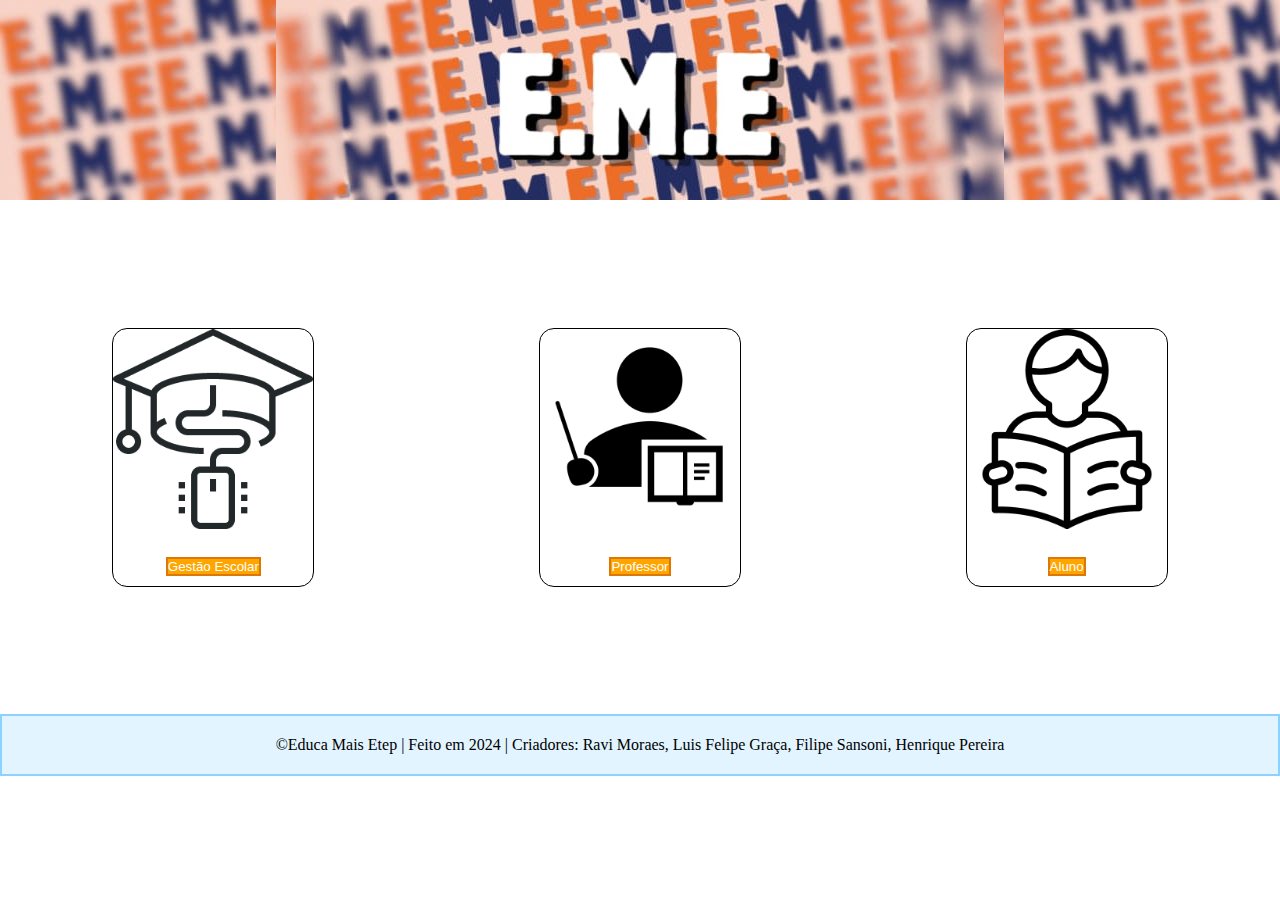
<file: index.html>
<html>
    <head>
        <link rel="stylesheet" href="Algoritimos/estilo.css">
        <link rel="shortcut icon" href="Imagens/Logo.png" type="image/x-icon">
        <script src="Algoritimos/header-script.js"></script>
        <title>Educa Mais Etep</title>
    </head>
    <body>
        
        <header>
            <h1 class="Logo">Educa Mais Etep</h1>
        </header>
        <div onload="Tamanho()" id="conteudo">
            <nav id="paginas">
                <div id="bloco-1">
                    <img src="Imagens/gestao.png" alt=""><br>
                    <a href="escolha_gestao.html"><button>Gestão Escolar</button></a>
                </div>
                <div id="bloco-2">
                    <img src="Imagens/professor.png" alt=""><br>
                    <a href="escolha_professor.html "><button>Professor</button></a>
                </div>

                <div id="bloco-3">
                     <img src="Imagens/alune.png" alt=""><br>
                      <a href="escolha_aluno.html"><button>Aluno</button></a> 
                </div>
        
    </nav>
        <footer>
            <p>&copy;Educa Mais Etep | Feito em 2024 | Criadores: Ravi Moraes, Luis Felipe Graça, Filipe Sansoni, Henrique Pereira</p>
        </footer>
        <script src="Algoritimos/body-script.js"></script>
    </body>
</html>
</file>
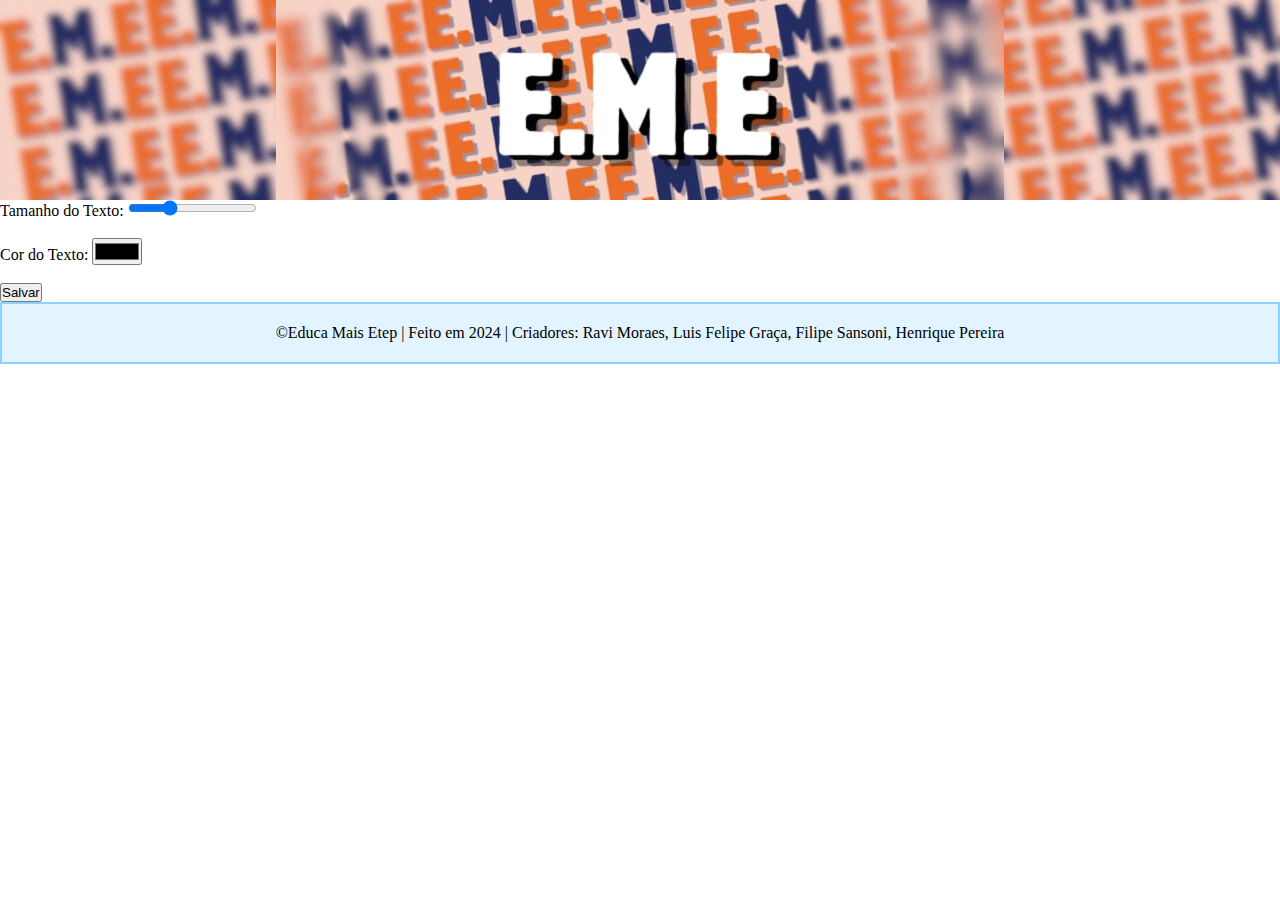
<file: configurações.html>
<html>
    <head>
        <title>Educa Mais Etep</title>
        <link rel="shortcut icon" href="Imagens/Logo.png" type="image/x-icon">
        <link rel="stylesheet" href="Algoritimos/estilo.css">
        <script src="Algoritimos/header-script.js"></script>
    </head>
    <body>
        <header>
            <h1 class="logo">Educa Mais Etep</h1>
        </header>
        <div onload="Tamanho()" id="conteudo">
            <label for="fontSize">Tamanho do Texto:</label>
            <input type="range" id="fontSize" name="fontSize" min="10" max="30" value="16"><br><br>
            <label for="fontColor">Cor do Texto:</label>
            <input type="color" id="fontColor" name="fontColor" value="#000000"><br><br>

            <input type="submit" value="Salvar">
        </div>
        <footer>
            <p>&copy;Educa Mais Etep | Feito em 2024 | Criadores: Ravi Moraes, Luis Felipe Graça, Filipe Sansoni, Henrique Pereira</p>
        </footer>
        <script src="Algoritimos/body-script.js"></script>
    </body>
</html>
</file>
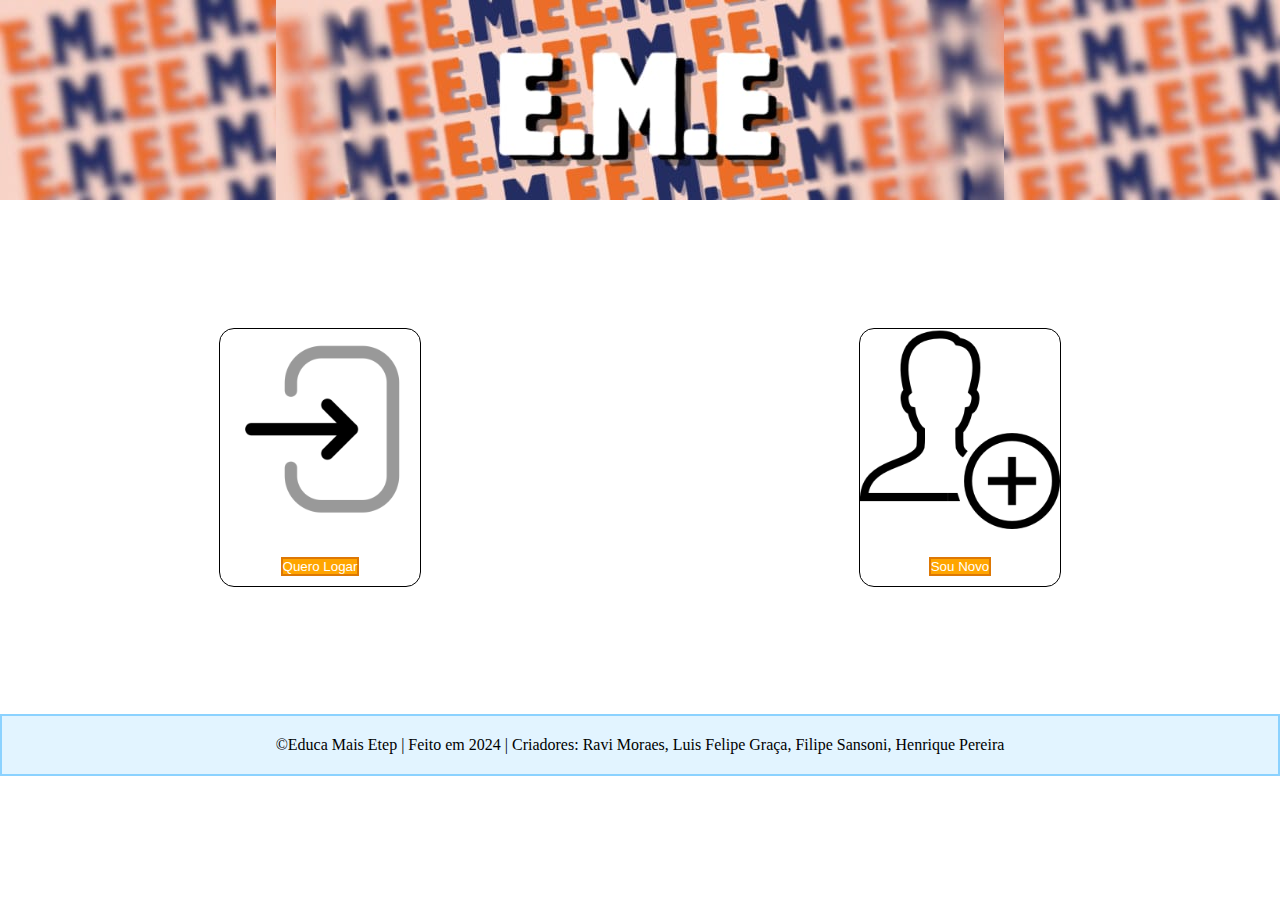
<file: escolha_aluno.html>
<!DOCTYPE html>
<html>
<head>
    <link rel="stylesheet" href="Algoritimos/estilo.css"> <!-- Caminho para o arquivo CSS corrigido -->
    <link rel="shortcut icon" href="Imagens/Logo.png" type="image/x-icon">
    <script src="Algoritimos/header-script.js"></script>
    <title>Educa Mais Etep</title>
</head>
<body>
    <header>
        <h1 class="logo">Educa Mais Etep</h1>
    </header>
    <div id="conteudo">
        <nav id="paginas">
            <div id="bloco-1">
                <img src="Imagens/login.png" alt=""><br>
                <a href="login-aluno.php"><button>Quero Logar</button></a>
            </div>
            <div id="bloco-3">
                <img src="Imagens/cadastro.png" alt=""><br>
                <a href="codigo-aluno.php"><button>Sou Novo</button></a>
            </div>
        </nav>
    </div>
    <footer>
        <p>&copy;Educa Mais Etep | Feito em 2024 | Criadores: Ravi Moraes, Luis Felipe Graça, Filipe Sansoni, Henrique Pereira</p>
    </footer>
    <script src="Algoritimos/body-script.js"></script>
</body>
</html>
</file>
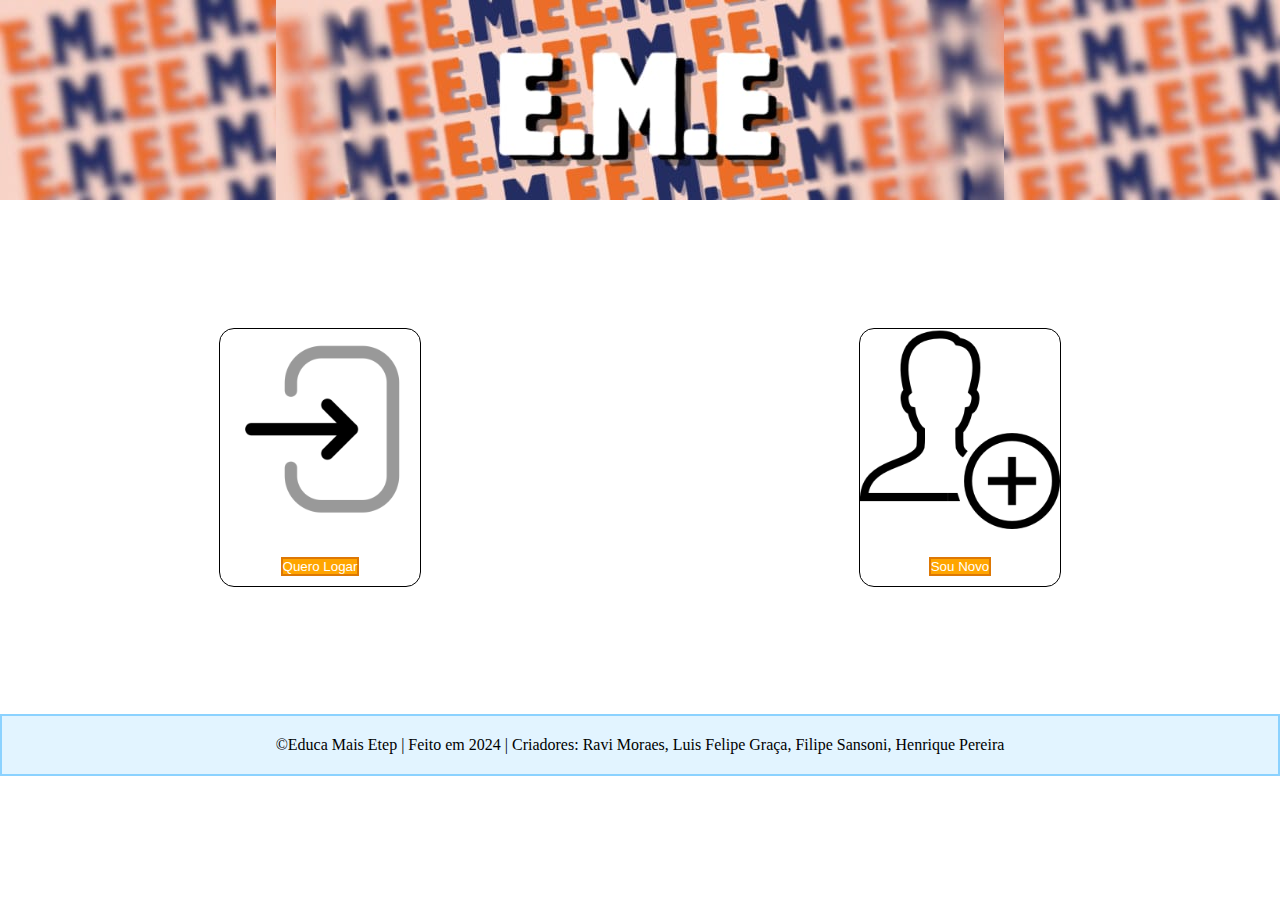
<file: escolha_gestao.html>
<!DOCTYPE html>
<html>
<head>
    <link rel="stylesheet" href="Algoritimos/estilo.css"> <!-- Caminho para o arquivo CSS corrigido -->
    <link rel="shortcut icon" href="Imagens/Logo.png" type="image/x-icon">
    <script src="Algoritimos/header-script.js"></script>
    <title>Educa Mais Etep</title>
</head>
<body>
    <header>
        <h1 class="logo">Educa Mais Etep</h1>
    </header>
    <div id="conteudo">
        <nav id="paginas">
            <div id="bloco-1">
                <img src="Imagens/login.png" alt=""><br>
                <a href="login-gestao.php"><button>Quero Logar</button></a>
            </div>
            <div id="bloco-3">
                <img src="Imagens/cadastro.png" alt=""><br>
                <a href="codigo-gestao.php"><button>Sou Novo</button></a>
            </div>
        </nav>
    </div>
    <footer>
        <p>&copy;Educa Mais Etep | Feito em 2024 | Criadores: Ravi Moraes, Luis Felipe Graça, Filipe Sansoni, Henrique Pereira</p>
    </footer>
    <script src="Algoritimos/body-script.js"></script>
</body>
</html>
</file>
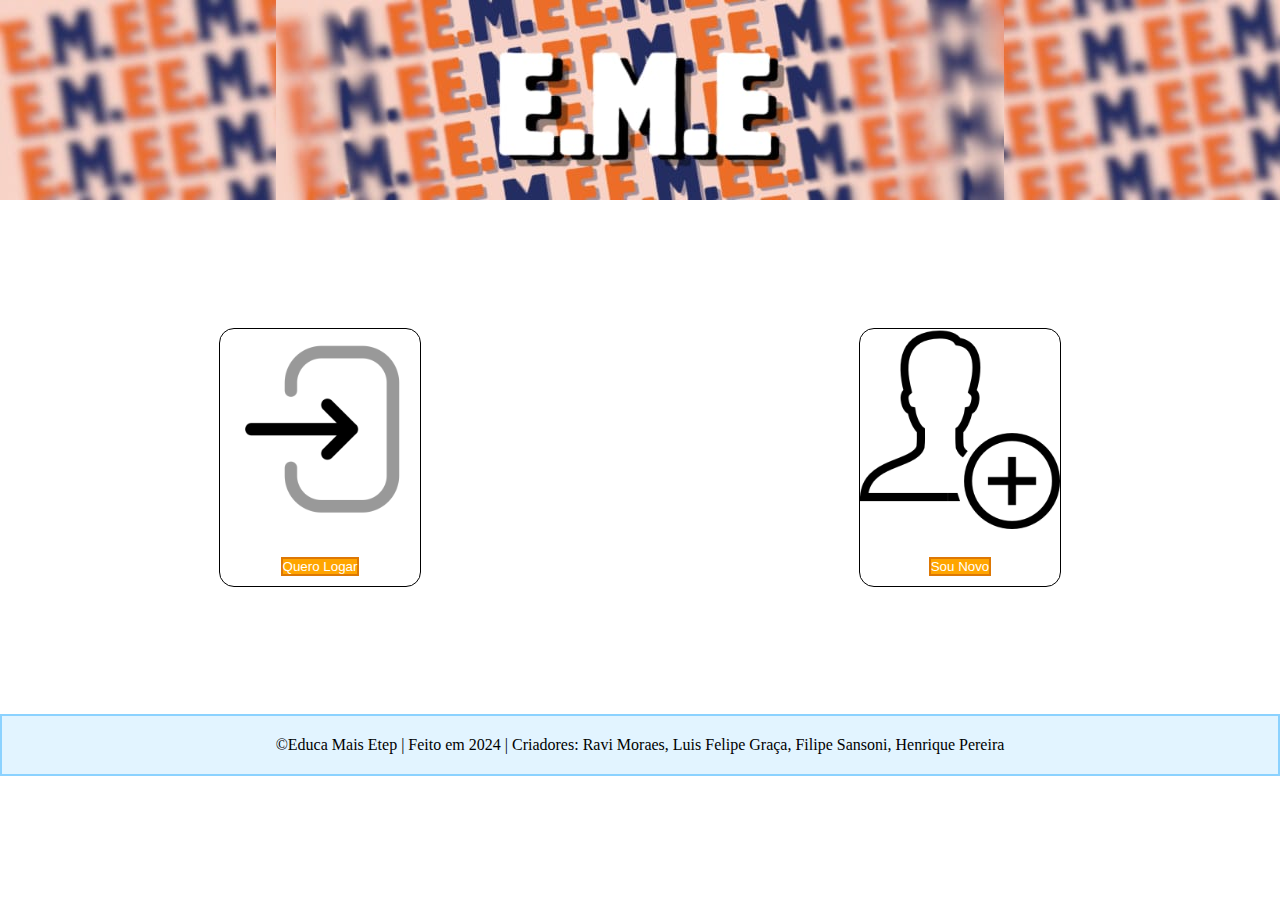
<file: escolha_professor.html>
<!DOCTYPE html>
<html>
<head>
    <link rel="stylesheet" href="Algoritimos/estilo.css"> <!-- Caminho para o arquivo CSS corrigido -->
    <link rel="shortcut icon" href="Imagens/Logo.png" type="image/x-icon">
    <script src="Algoritimos/header-script.js"></script>
    <title>Educa Mais Etep</title>
</head>
<body>
    <header>
        <h1 class="logo">Educa Mais Etep</h1>
    </header>
    <div id="conteudo">
        <nav id="paginas">
            <div id="bloco-1">
                <img src="Imagens/login.png" alt=""><br>
                <a href="login-professor.php"><button>Quero Logar</button></a>
            </div>
            <div id="bloco-3">
                <img src="Imagens/cadastro.png" alt=""><br>
                <a href="codigo-professor.php"><button>Sou Novo</button></a>
            </div>
        </nav>
    </div>
    <footer>
        <p>&copy;Educa Mais Etep | Feito em 2024 | Criadores: Ravi Moraes, Luis Felipe Graça, Filipe Sansoni, Henrique Pereira</p>
    </footer>
    <script src="Algoritimos/body-script.js"></script>
</body>
</html>
</file>
<file: Algoritimos/estilo.css>
/* Configurações globais do corpo da página */
body {
    margin: 0;
    padding: 0;
    width: auto;
    transition: 0.5s;
}

/* Estilo do cabeçalho da página */
header {
    color: #fff;
    background: url('../Imagens/borrado.jpg');
    text-align: center;
    margin: 0;
    padding: 0;
}
/* Reset de estilos */
* {
    margin: 0;
    padding: 0;
    box-sizing: border-box;
}
#formulario-pag {
    background-color: #fff;
    border-radius: 5px;
    text-align: center;
    padding: 20px;
    box-shadow: 0 0 10px rgba(0, 0, 0, 0.1);
    max-width: 400px;
    width: 100%;
    margin-left: 35%;
    margin-bottom: 1.8%;
}
#login{
    background-color: #fff;
    text-align: center;
    border-radius: 5px;
    padding: 20px;
    box-shadow: 0 0 10px rgba(0, 0, 0, 0.1);
    max-width: 400px;
    width: 100%;
    margin-left: 35%;
    margin-bottom: 7%;
    margin-top: 6.7%;
}
#enviar{
    border: 1px solid #2e9756;
    background-color: #3dbf6f;
    border-radius: -5px;
}
#formulario-pag form {
    text-align: center;
}

.input-group {
    margin-bottom: 20px;
}

.input-group label {
    display: block;
    font-weight: bold;
    margin-bottom: 5px;
}

.input-group input[type="text"],
.input-group input[type="number"],
.input-group input[type="password"] {
    width: calc(100% - 20px);
    padding: 10px;
    border: 1px solid #ccc;
    border-radius: 5px;
}

.radio-group {
    display: inline-block;
    margin-right: 20px;
}

.radio-group input[type="radio"] {
    display: inline-block;
    margin-right: 5px;
}

#enviar {
    background-color: #007bff;
    color: #fff;
    border: none;
    padding: 10px 20px
}
#enviar{
    margin-top: 25px;
    padding: 5px;
    margin-bottom: 10px;
    border-radius: 15px;
    background-color: rgb(104, 202, 104);
    border: 2.5px solid rgb(43, 107, 43);
}
/* Estilo do rodapé da página */
footer {
    padding: 20px;
    background: #e2f4ff;
    color: #000;
    text-align: center;
    border: 2.5px solid #8bd2ff;
}

/* Estilos para os blocos numerados de 1 a 3 */
/* Estilos para os blocos numerados de 1 a 3 */
/* Estilo para o contêiner principal */
#paginas {
    display: flex;
    justify-content: space-around;
    margin-top: 127.5px; /* Margem entre os blocos */
    margin-bottom: 127.5px;
}
#inserir-codigo {
    display: -ms-inline-flexbox;
    width: 20%;
    margin-left: 40%;
    background: #fff;
    justify-content: space-around;
    margin-top: 6.2%; /* Margem entre os blocos */
    margin-bottom: 18.3%;
}

#inserir-codigo div {
    text-align: center;
}

/* Estilo para as imagens */
#inserir-codigo img {
    display: block;
    margin: 0 auto; /* Centraliza a imagem */
}

/* Estilo para os botões */
#inserir-codigo button {
    display: block;
    margin: 10px auto; /* Centraliza o botão */
}
#paginas div {
    text-align: center;
}

/* Estilo para as imagens */
#paginas img {
    display: block;
    margin: 0 auto; /* Centraliza a imagem */
}

/* Estilo para os botões */
#paginas button {
    display: block;
    margin: 10px auto; /* Centraliza o botão */
}
#bloco-1,
#bloco-2,
#bloco-3 {
    border: 1px solid black;
    background-color: #fff;
    border-radius: 15px;
}
#bloco-codigo{
    border: 1px solid #000;
    border-radius: 15px;
    background-color: #fff;
    padding: 15px;
}
#bloco-codigo button:hover{
    padding: 15px;
    transition: padding 0.5s;
}
#bloco-1:hover,
#bloco-2:hover,
#bloco-3:hover {
    padding: 20px; /* Aumenta o padding ao redor do bloco */
    transition: padding 0.5s; /* Transição para o padding */
}

#bloco-1:hover img,
#bloco-2:hover img,
#bloco-3:hover img{
    width: 250px; /* Aumenta a largura da imagem */
    height: auto; /* Mantém a proporção da imagem */
    transition: width 0.5s; /* Transição para a largura */
}

#bloco-1:hover a button,
#bloco-2:hover a button,
#bloco-3:hover a button {
    padding: 20px; /* Aumenta o padding do botão */
    transition: padding 0.5s; /* Transição para o padding */
}



nav a{
    text-decoration: none;
}

/* Estilo dos botões de navegação */
nav button {
    color: #fff;
    background: orange;
    border: 2px solid rgb(221, 120, 5);
}
#bloco-codigo button{
    padding: 5px;
    color: #fff;
    background: orange;
    border: 2px solid rgb(221, 120, 5);
}

.logo{
    text-indent: -1000000px;
    background: url('../Imagens/site.jpg') no-repeat center ;
    height: 200px;
}
/* Efeito de aumento de padding e transição ao passar o mouse sobre os links de navegação */
nav a:hover {
    padding: 10px;
    transition: 0.5s;
}

/* Estilo da imagem na navegação */
nav img {
    height: 200px;
}

/* Estilos específicos para telas menores que 720 pixels */
@media screen and (max-width: 720px) {
    #paginas {
        flex-direction: column; /* Altera a direção do flex para empilhar os blocos verticalmente */
        align-items: center; /* Centraliza os blocos horizontalmente */
    }

    #bloco-1, #bloco-2, #bloco-3 {
        width: 80%; /* Define a largura dos blocos para ocupar 80% da largura da tela */
        margin: 15px auto; /* Centraliza os blocos verticalmente */
        transition: padding 0.5s;
    }
}
</file>
